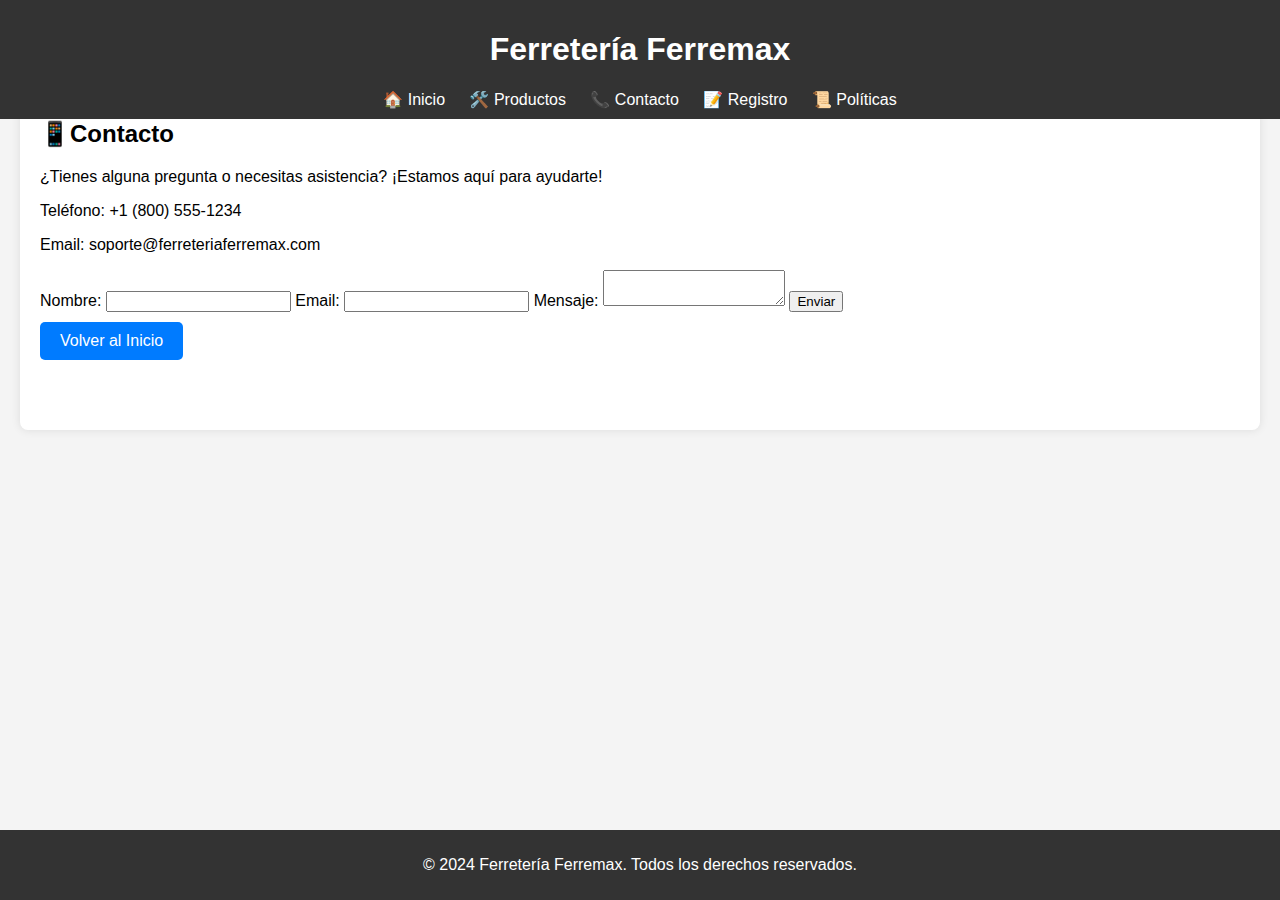
<file: contacto.html>
<!DOCTYPE html>
<html lang="es">
<head>
    <meta charset="UTF-8">
    <meta name="viewport" content="width=device-width, initial-scale=1.0">
    <title>Productos - Ferretería Ferremax</title>
    <link rel="stylesheet" href="style.css">
</head>
<body>
    <header>
        <h1>Ferretería Ferremax</h1>
        <nav>
            <ul>
                <li><a href="index.html">🏠 Inicio</a></li>
                <li><a href="productos.html">🛠️ Productos</a></li>
                <li><a href="contacto.html">📞 Contacto</a></li>
                <li><a href="registro.html">📝 Registro</a></li>
                <li><a href="politicas.html">📜 Políticas</a></li>
            </ul>
        </nav>
    </header>

<section id="contacto">
    <h2>📱Contacto</h2>
    <div class="contacto-container">
        <p>¿Tienes alguna pregunta o necesitas asistencia? ¡Estamos aquí para ayudarte!</p>
        <p>Teléfono: +1 (800) 555-1234</p>
        <p>Email: soporte@ferreteriaferremax.com</p>
        <form>
            <label for="name">Nombre:</label>
            <input type="text" id="name" name="name" required>
            <label for="email">Email:</label>
            <input type="email" id="email" name="email" required>
            <label for="mensaje">Mensaje:</label>
            <textarea id="mensaje" name="mensaje" required></textarea>
            <button type="submit">Enviar</button>
        </form>
    </div>

    <a href="index.html" class="btn">Volver al Inicio</a>
</section>


<footer>
    <p>&copy; 2024 Ferretería Ferremax. Todos los derechos reservados.</p>
</footer>
</body>
</html>
</file>
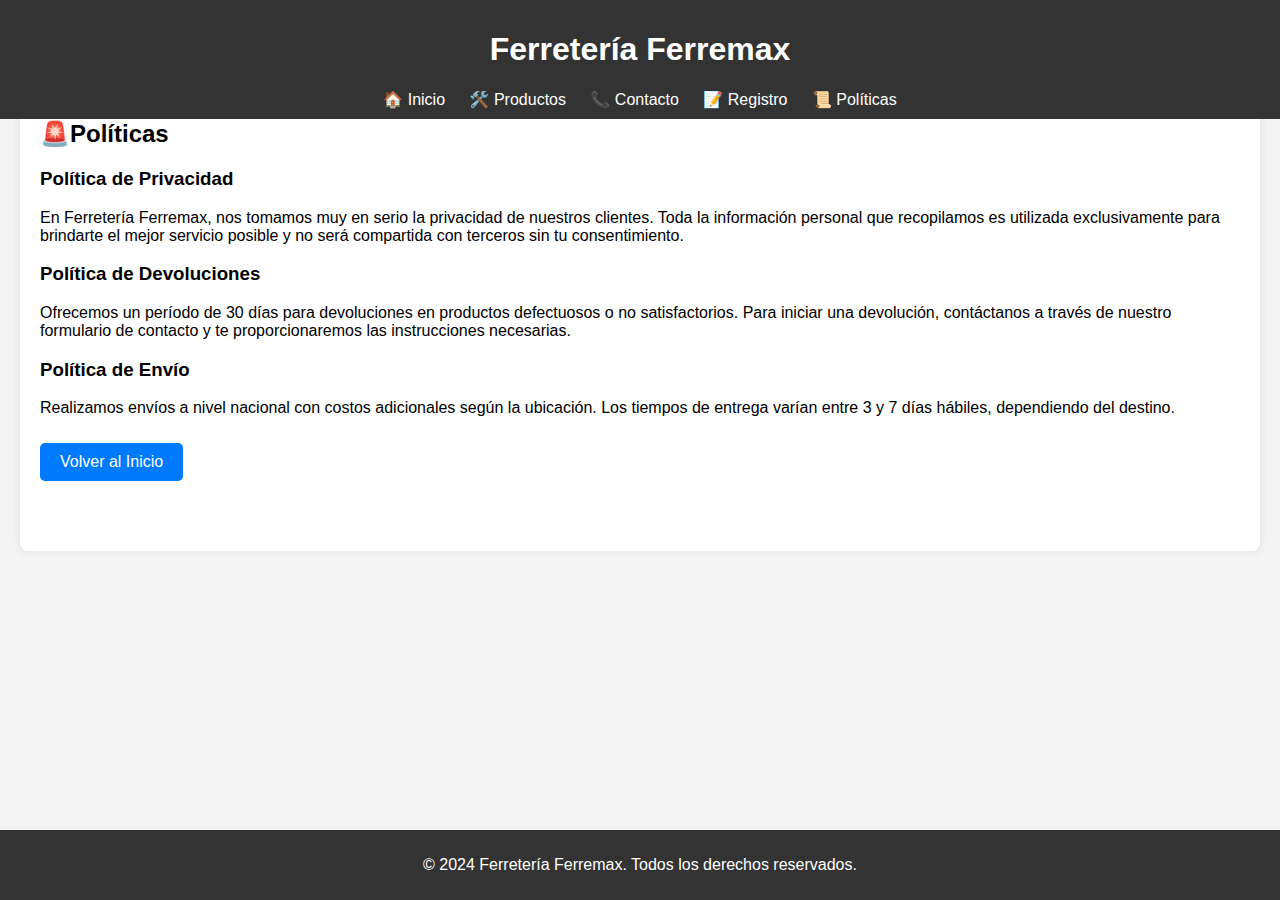
<file: politicas.html>
<!DOCTYPE html>
<html lang="es">
<head>
    <meta charset="UTF-8">
    <meta name="viewport" content="width=device-width, initial-scale=1.0">
    <title>Productos - Ferretería Ferremax</title>
    <link rel="stylesheet" href="style.css">
</head>
<body>
    <header>
        <h1>Ferretería Ferremax</h1>
        <nav>
            <ul>
                <li><a href="index.html">🏠 Inicio</a></li>
                <li><a href="productos.html">🛠️ Productos</a></li>
                <li><a href="contacto.html">📞 Contacto</a></li>
                <li><a href="registro.html">📝 Registro</a></li>
                <li><a href="politicas.html">📜 Políticas</a></li>
            </ul>
        </nav>
    </header>

<section id="politicas">
    <h2>🚨Políticas</h2>
    <div class="politicas-container">
        <h3>Política de Privacidad</h3>
        <p>En Ferretería Ferremax, nos tomamos muy en serio la privacidad de nuestros clientes. Toda la información personal que recopilamos es utilizada exclusivamente para brindarte el mejor servicio posible y no será compartida con terceros sin tu consentimiento.</p>
        <h3>Política de Devoluciones</h3>
        <p>Ofrecemos un período de 30 días para devoluciones en productos defectuosos o no satisfactorios. Para iniciar una devolución, contáctanos a través de nuestro formulario de contacto y te proporcionaremos las instrucciones necesarias.</p>
        <h3>Política de Envío</h3>
        <p>Realizamos envíos a nivel nacional con costos adicionales según la ubicación. Los tiempos de entrega varían entre 3 y 7 días hábiles, dependiendo del destino.</p>
    </div>

    <a href="index.html" class="btn">Volver al Inicio</a>
</section>


<footer>
    <p>&copy; 2024 Ferretería Ferremax. Todos los derechos reservados.</p>
</footer>
</body>
</html>
</file>
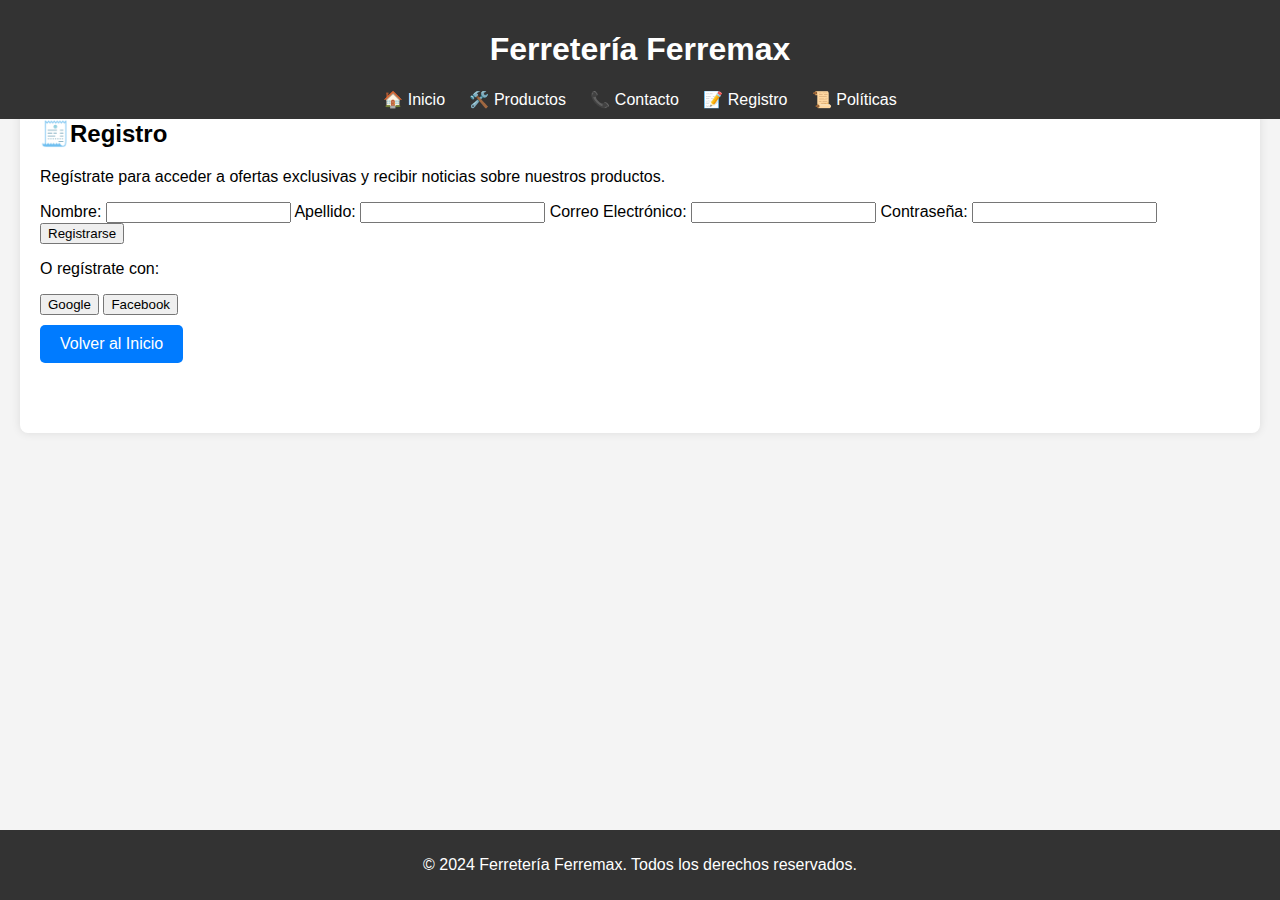
<file: registro.html>
<!DOCTYPE html>
<html lang="es">
<head>
    <meta charset="UTF-8">
    <meta name="viewport" content="width=device-width, initial-scale=1.0">
    <title>Productos - Ferretería Ferremax</title>
    <link rel="stylesheet" href="style.css">
</head>
<body>
    <header>
        <h1>Ferretería Ferremax</h1>
        <nav>
            <ul>
                <li><a href="index.html">🏠 Inicio</a></li>
                <li><a href="productos.html">🛠️ Productos</a></li>
                <li><a href="contacto.html">📞 Contacto</a></li>
                <li><a href="registro.html">📝 Registro</a></li>
                <li><a href="politicas.html">📜 Políticas</a></li>
            </ul>
        </nav>
    </header>

<section id="registro">
    <h2>🧾Registro</h2>
    <div class="registro-container">
        <p>Regístrate para acceder a ofertas exclusivas y recibir noticias sobre nuestros productos.</p>
        <form>
            <label for="nombre">Nombre:</label>
            <input type="text" id="nombre" name="nombre" required>
            <label for="apellido">Apellido:</label>
            <input type="text" id="apellido" name="apellido" required>
            <label for="email">Correo Electrónico:</label>
            <input type="email" id="email" name="email" required>
            <label for="contraseña">Contraseña:</label>
            <input type="password" id="contraseña" name="contraseña" required>
            <button type="submit">Registrarse</button>
        </form>
        <p>O regístrate con:</p>
        <button class="google-btn">Google</button>
        <button class="facebook-btn">Facebook</button>
    </div>

    <a href="index.html" class="btn">Volver al Inicio</a>
</section>


<footer>
    <p>&copy; 2024 Ferretería Ferremax. Todos los derechos reservados.</p>
</footer>
</body>
</html>
</file>
<file: style.css>
/* Estilos básicos */
body {
    font-family: Arial, sans-serif;
    margin: 0;
    padding: 0;
    background-color: #f4f4f4;
    box-sizing: border-box; /* Incluye padding y border en el cálculo del width y height */
}

header {
    background-color: #333;
    color: #fff;
    padding: 10px 0;
    text-align: center;
    position: fixed;
    width: 100%;
    top: 0;
    left: 0;
    z-index: 1000; /* Asegura que el header esté encima del contenido */
}

nav ul {
    list-style: none;
    padding: 0;
    margin: 0;
}

nav ul li {
    display: inline;
    margin: 0 10px;
}

nav ul li a {
    color: #fff;
    text-decoration: none;
}

section {
    padding: 80px 20px 60px; /* Añade padding top para evitar el contenido bajo el header fijo y padding bottom para el footer */
    background-color: #fff;
    margin: 20px auto;
    border-radius: 8px;
    max-width: 1200px; /* Limita el ancho máximo */
    box-shadow: 0 0 10px rgba(0, 0, 0, 0.1); /* Añade una sombra para mejorar la visibilidad */
}

.productos-container {
    display: flex;
    flex-wrap: wrap;
    justify-content: space-between; /* Ajusta el espaciado entre los productos */
}

.producto {
    background-color: #f9f9f9;
    border: 1px solid #ddd;
    padding: 10px;
    border-radius: 8px;
    text-align: center;
    width: calc(33.333% - 20px); /* 3 productos por fila con margen */
    margin-bottom: 20px;
    box-sizing: border-box; /* Incluye padding y border en el cálculo del width */
}

.producto img {
    max-width: 100%; /* Ajusta el tamaño de las imágenes */
    height: auto; /* Mantiene la proporción de las imágenes */
    border-radius: 8px;
}

footer {
    background-color: #333;
    color: #fff;
    text-align: center;
    padding: 10px 20px;
    position: fixed;
    width: 100%;
    bottom: 0;
    left: 0;
    box-sizing: border-box;
}

.btn {
    display: inline-block;
    padding: 10px 20px;
    margin: 10px 0;
    color: #fff;
    background-color: #007bff;
    border: none;
    border-radius: 5px;
    text-decoration: none;
    text-align: center;
}

.btn:hover {
    background-color: #0056b3;
}

/* Responsivo */
@media (max-width: 768px) {
    .producto {
        width: calc(50% - 20px); /* 2 productos por fila en pantallas más pequeñas */
    }
}

@media (max-width: 480px) {
    .producto {
        width: 100%; /* 1 producto por fila en pantallas muy pequeñas */
    }
}
</file>
